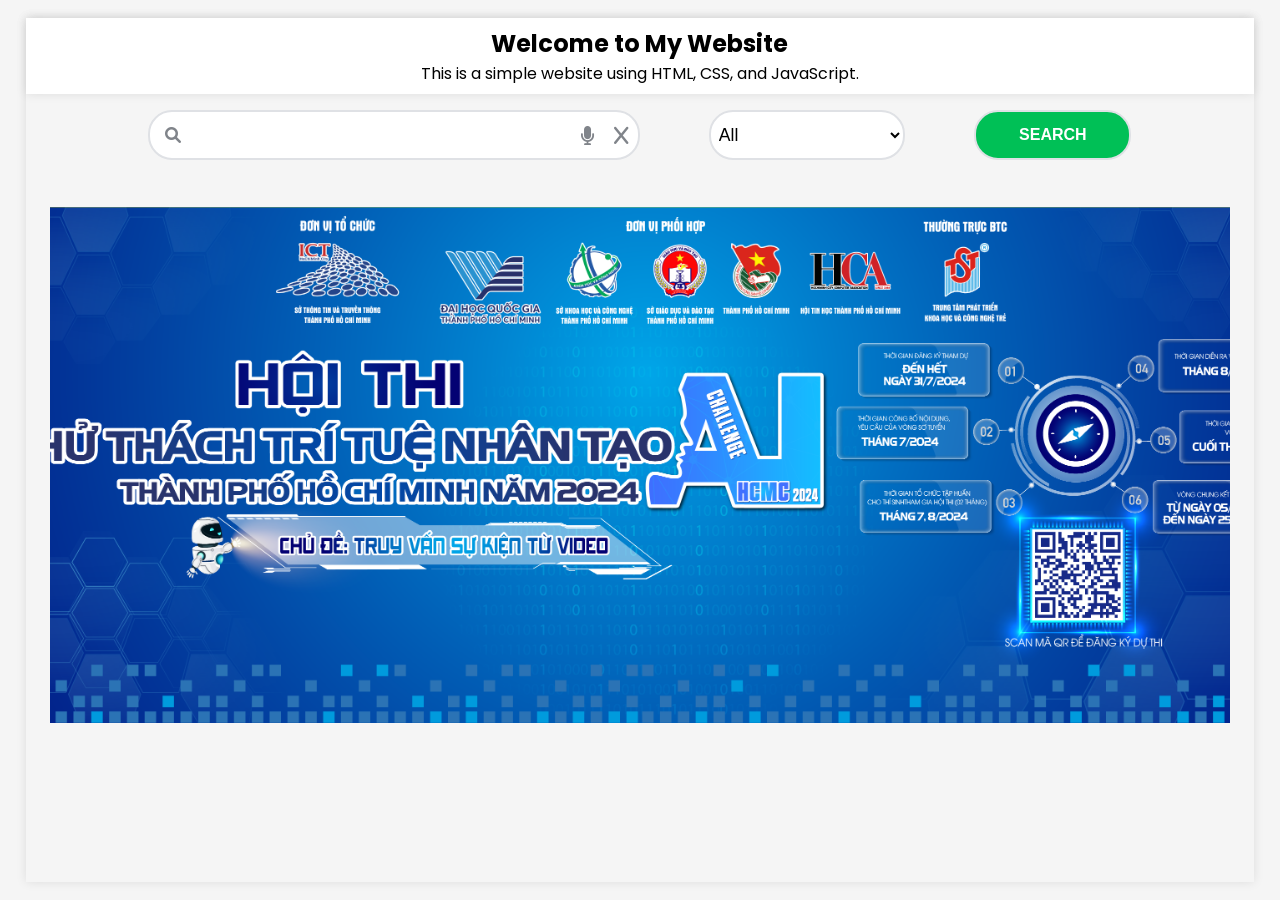
<file: main_page/index.html>
<!DOCTYPE html>
<html lang="en">
<head>
    <meta charset="UTF-8">
    <meta name="viewport" content="width=device-width, initial-scale=1.0">
    <link rel="stylesheet" href="./style.css">
    <link rel="stylesheet" href="https://cdnjs.cloudflare.com/ajax/libs/font-awesome/6.0.0-beta3/css/all.min.css">
    <title>Home Page</title>
</head>
<body>
    <div class="container">

        <!-- TÊN DỰ ÁN -->

       <div class="header">
         <h2>Welcome to My Website</h2>
         <p>This is a simple website using HTML, CSS, and JavaScript.</p>
       </div>

       <!-- NỘI DUNG -->

       <div class="content">

            <!-- PHẦN TÌM KIẾM -->
            <div class="searchBar">
                <div class="searchBarContent">
                    <div class="left-content">
                        <i class="fa-solid fa-magnifying-glass"></i>
                    </div>
                    <div class="center-content">
                        <input type="text" class="searchInput" placeholder="">
                    </div>
                    <div class="right-content">
                        <i class=" micro fa-solid fa-microphone"></i>
                        <i class="cancel fa-solid fa-x"></i>
                    </div>
                </div>
                <select id="advancedFilter" name="advancedFilter">
                    <option value="0">All</option>
                    <option value="1">Action</option>
                    <option value="2">Comedy</option>
                    <option value="3">Drama</option>
                </select>
                <button id="search-btn">SEARCH</button>
            </div>


            <!-- PHẦN POSTER -->
            <div class="poster">
                <a href="https://aichallenge.hochiminhcity.gov.vn/" target="_blank">
                    <img src="./assets/poster.png" alt="Banner Cuộc Thi">
                </a>
            </div>
            
       </div>
    </div>
</body>

<script src="./script.js"></script>

</html>
</file>
<file: main_page/style.css>
/*============================ RESET CSS ================================*/
@import url('https://fonts.googleapis.com/css2?family=Poppins:ital,wght@0,100;0,200;0,300;0,400;0,500;0,600;0,700;0,800;0,900;1,100;1,200;1,300;1,400;1,500;1,600;1,700;1,800;1,900&display=swap');

* {
    margin: 0;
    padding: 0;
    box-sizing: border-box;
  }
  
  html, body {
    height: 100%;
  }
  
  body {
    font-family: "Poppins", sans-serif;
    /* font-family: "Noto Sans Georgian", sans-serif; */
    background-color: #f5f5f5;
    display: flex;
    align-items: center;
    justify-content: center;
  }


/*============================ BODY ================================*/
 .container {
    width: 96%;
    height: 96vh;
    box-shadow: 0 0 10px rgba(0, 0, 0, 0.1);

 }

 /*=============================== HEADER =============================*/

 .header {
    display: flex;
    flex-direction: column;
    align-items: center;
    padding: 8px;
    background-color: #fff;
    box-shadow: 0 0 10px rgba(0, 0, 0, 0.1);

 }
 

 /*=============================== CONTENT ===============================*/
 .content {
    display: flex;
    flex-direction: column;
    justify-content: space-between;
    align-items: center;
    width: 100%;
    height: 629px;
 }


 /*=============================== SEARCH ===================================*/
 .searchBar {
    display: flex;
    justify-content: space-between;
    margin-top: 16px;
    width: 80%;
    height: 8%;
 }

 .searchBarContent {
    display: flex;
    align-items: center;
    justify-content: space-between;
    /* padding: 0 8px; */
    height: 100%;
    width: 50%;
    border-radius: 24px;
    background: #fff;
    border: 2px solid #dfe1e5;
 }

 /* HOVER CHO CẢ 3 ELEMENTS */
 .searchBarContent:hover, 
 #advancedFilter:hover,
 #search-btn:hover 
 {
   box-shadow: 0 1px 6px rgba(32, 33, 36, .28);
   border-color: transparent;
 }


 /*---------- SEARCH BAR ----------*/
 .left-content {
    display: flex;
    justify-content: center;
    align-items: center;
    width: 12%;
    height: 100%;
    color: #80848a;
 }

 .center-content {
    display: flex;
    justify-content: center;
    align-items: center;
    width: 100%;
    height: 100%;
    border: none;
 }

 .searchInput {
    width: 100%;
    height: 80%;
    padding-top: 12px;
    margin-bottom: 8px;
    border: none;
    font-size: 1.1rem;
    outline: none;
    font-family: "Arial", sans-serif;
    background: #fff;
 }

 .right-content {
    display: flex;
    height: 100%;
    width: 18%;
    color: #80848a;
 }

 .right-content i {
    display: flex;
    align-items: center;
    justify-content: center;
    width: 50%;
    height: 100%;
 }

 .right-content .micro {
    font-size: 1.2rem;
    cursor: pointer;
 }

 .right-content .cancel {
    font-size: 1.2rem;
    cursor: pointer;
 }


/*----------- ADVANCED FILTER -----------*/
 #advancedFilter {
    width: 20%;
    height: 100%;
    padding: 0 4px 0 4px;
    font-weight: 500;
    font-size: 1.1rem;
    border-radius: 24px;
    background-color: #fff;
    cursor: pointer;
    border: 2px solid #dfe1e5;
 }


 /*------------ SEARCH BUTTON -----------*/
#search-btn {
    width: 16%;
    border-radius: 24px;
    background-color: #00c056;
    cursor: pointer;
    border: 2px solid #dfe1e5;
    font-size: 1rem;
    color: #fff;
    font-weight: 600;
}


  
 /*========================= POSTER ===================*/
 .poster {
    width: 96%;
    height: 82%;
    background-color: yellow;
 }

 .poster img {
    width: 100%;
    height: 100%;
    object-fit: cover;
 }
</file>
